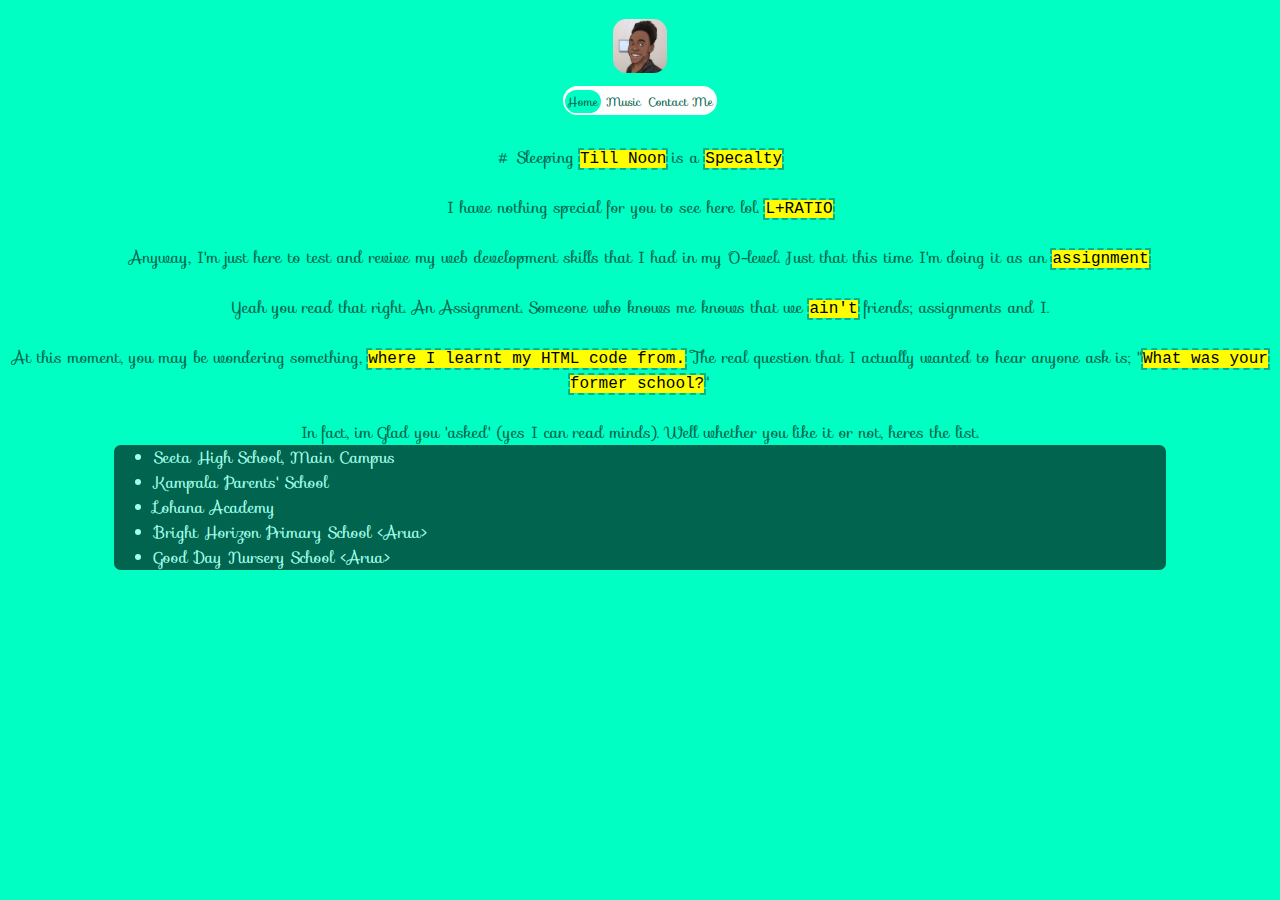
<file: index.html>
<!DOCTYPE html>
<html lang="en">
<head>
  <meta charset="utf-8">
  <meta name="viewport" content="width=device-width">
  <meta name="author" content="Agani Daniel">
  
  <!--meta http-equiv="refresh" content="15" /-->
<title>404 | Banga</title>
<link rel="icon" type="image/jpeg" href="../Images/favicon.jpg"/>
</head>

  <body>

<link rel="stylesheet" href="b.css">
<link rel="stylesheet" href="https://fonts.googleapis.com/css?family=Sofia"/>


<table class="centr">
  <tr><td><img width="150" height="150" id="owner" src="../Images/favicon.jpg" alt="Dan"></td></tr><tr>
  <td>
  <table class="whitebg">
 <tr style=""></tr>
  <td id="currentPage">Home</td>
  <td><a href="music.html">Music</a></td>
  <td><a href="contact.html">Contact Me</a></td>
  </table></td>
</tr></table>
<div class="shadow"></div>
<br>
<div class="centr"># Sleeping <mark>Till Noon</mark> is a <mark>Specalty</mark><br><br>
</div>
<div class="centr">
  I have nothing special for you to see here lol. <wbr /><mark>L+RATIO</mark><br><br>
Anyway, I'm just here to test and revive my <wbr /> web development skills that I had in my O-level.<wbr /> Just that this time I'm doing it as an <mark>assignment</mark>.<br><br>
Yeah you read that right. An Assignment. Someone <wbr />who knows me knows that we <mark>ain't</mark> <wbr />friends; assignments and I.<br><br>
At this moment, you may be wondering something, <wbr /><mark>where I learnt my HTML code from.</mark> The real question that <wbr />I actually wanted to hear anyone ask is; "<mark>What was your former school?</mark>"<br><br>
In fact, im Glad you 'asked' (yes I can read minds).<wbr /> Well whether you like it or not, heres the list.<br>

<ul style="text-align:left" class="centr">
 <li>Seeta High School, Main Campus</li>
 <li>Kampala Parents' School </li>
 <li>Lohana Academy</li>
 <li>Bright Horizon Primary School &lt;Arua&gt;</li>
 <li>Good Day Nursery School &lt;Arua&gt;</li>
</ul>

</div>



</body>
</html>
</file>
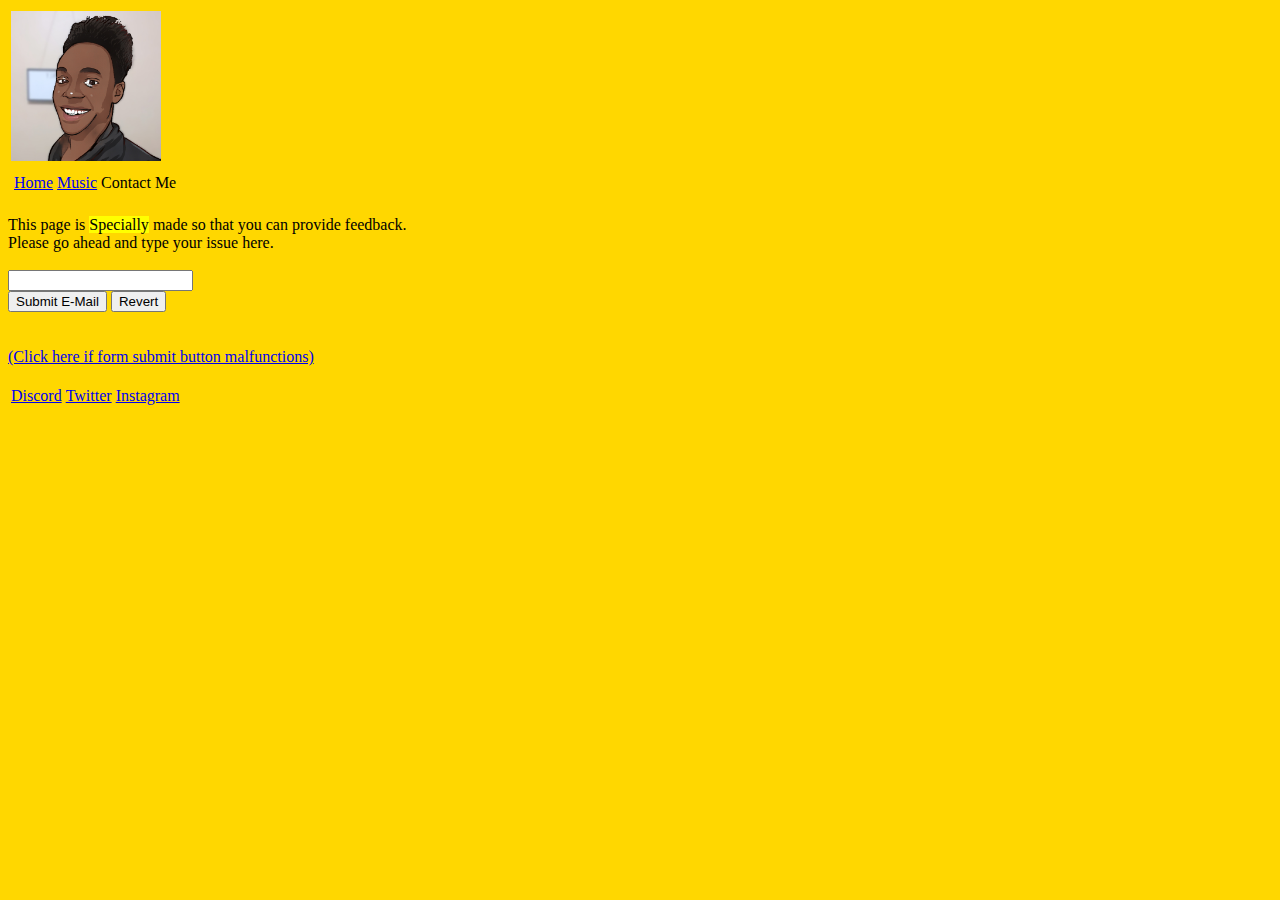
<file: contact.html>
<!DOCTYPE html>
<html lang="en">
<head>
  <meta charset="utf-8">
  <meta name="viewport" content="width=device-width">
  <meta name="author" content="Agani Daniel">
  
  <!--meta http-equiv="refresh" content="15" /-->
<title>404 | Contact Me</title>
</head>

  <body bgcolor=gold>

<!--link rel="stylesheet" href="b.css"-->
<link rel="stylesheet" href="https://fonts.googleapis.com/css?family=Sofia"/>


<table class="centr">
  <tr><td><img id="owner" width="150" height="150" src="../Images/favicon.jpg" alt="Dan"></td></tr><tr>
  <td>
  <table class="whitebg">
 <tr></tr>
    <td><a href="index.html">Home</a></td>
	<td><a href="music.html">Music</a></td>
	<td id="currentPage">Contact Me</td>
  </table></td>
</tr></table>
<div class="shadow"></div>
<br>
<div class="centr">
This page is <mark>Specially</mark> made so that you can provide feedback.
<br />
Please go ahead and type your issue here.
<br /><br /></div>

<form method="post" action="mailto:adhueywilan@gmail.com" enctype="text/plain">
  <input type="text" name="body"><br />
  <input type="submit" value="Submit E-Mail">
  <input type="reset" value="Revert">
</form>
<br /> <br />
<div>
   <a href="mailto:adhueywilan@gmail.com">(Click here if form submit button malfunctions)</a>
<br /> <br />
  <table width=40 class="centr" >
    <tr>
      <td><a href="https://discord.gg/2WCVjGU"><!--<img id="square1" src="/Images/Discord.png" alt="Discord" />-->Discord</a></td>
      <td><a href="https://twitter.com/NidaXtrong?t=NfyT0xJLU4t9dKLfJP8fhQ&s=09"><!--<img id="square1" src="/Images/Twitter.png" alt="Twitter" />-->Twitter</a></td>
      <td><a href="https://instagram.com/_xtrongofficial"><!--<img id="square1" src="/Images/Instagram.png" alt="Instagram" />-->Instagram</a></td>
    </tr>
  </table>
</div>

</body>
</html>
</file>
<file: b.css>
#owner {
  width: 40pt;
  height: 40pt;
 /* border-width: 2px;
  border-style: solid;
  border-color: #00644e;*/
  border-radius: 10pt;
  margin-top: 5pt;
 /* outline: 1.5px dotted #00b389;
  outline-offset: 2px;*/
}

.whitebg {
  background-color: white;
  border-radius: 12pt;
}

.centr {
  text-align: center;
  margin: auto;
}
mark {
  font-family: Courier;
  outline: 1.5pt dashed #00b389;
}
.boz {
  text-decoration: underline;
  text-decoration-color: white;
  text-decoration-style: dotted;
  text-underline-offset: 5pt;
}
 body {
  color: #00644e;
  font-family: "Sofia";
  background-color: #00ffc3;
 }

.shadow {
  box-shadow:0px 2px 2px #00ffc3;
}
 
td {
  font-size: 85%;
  text-align: center;
  padding: 2pt;
}

#currentPage {
  background-color: #00ffc3;
  border-radius: 10pt;
}

a {
  text-decoration: none;
  color: #00644e;
}
ul {
  width: 80%;
  border-radius: 5pt;
  color: #a4ffea;
  background-color: #00644e;
}
#square1 {
  width: 40pt;
  height: 40pt;
}
</file>
